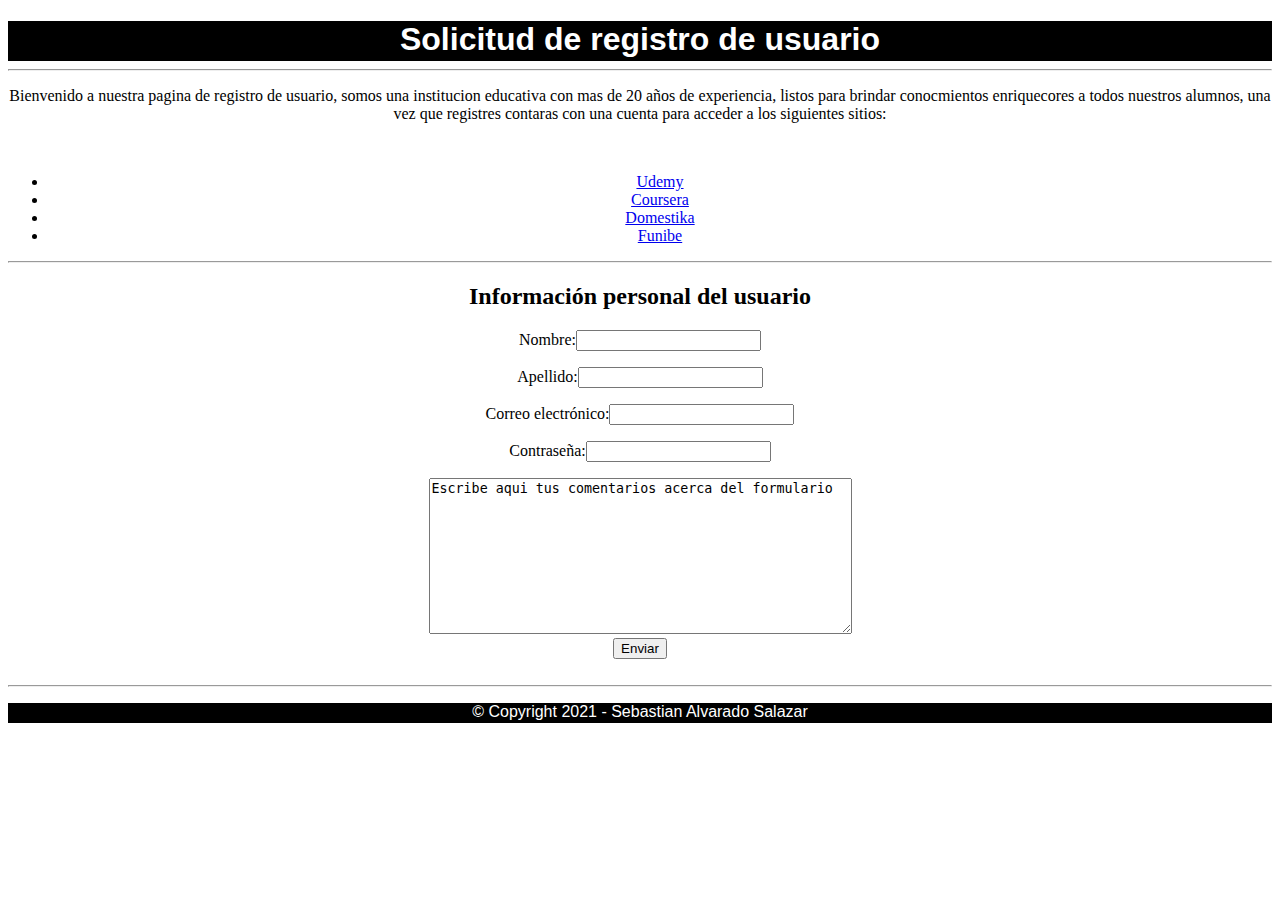
<file: index.html>
<!DOCTYPE html>
<html>
<head>
	<title>Tarea de programación web 2 - Ejemplo de formulario</title>
	<link rel="stylesheet" href="style.css">
</head>
<body>
	<div id="header">
		<h1>Solicitud de registro de usuario</h1>
	</div>
	<hr>
	<div id="body">
		<p>Bienvenido a nuestra pagina de registro de usuario, somos una institucion educativa con mas de 20 años de experiencia, listos para brindar conocmientos enriquecores a todos nuestros alumnos, una vez que registres contaras con una cuenta para acceder a los siguientes sitios: </p><br>
		<ul>
			<li><a href="https://www.udemy.com/">Udemy</a></li>
			<li><a href="https://www.coursera.org/">Coursera</a></li>
			<li><a href="https://www.domestika.org/">Domestika</a></li>
			<li><a href="https://www.funiber.or.cr/">Funibe</a></li>
		</ul>
		<hr>
		<h2>Información personal del usuario</h2>
		<form action ="thanks.html" method="get" >
			<p>Nombre:<input type="text" name="nombre"></p>
	 		<p>Apellido:<input asdtype="text" name="apellido"></p>
		    <p>Correo electrónico:<input type="email" name="email"></p>
		    <p>Contraseña:<input type="password" name="contrasena"></p>
		   	<textarea rows="10" cols="50" name = "comentarios">Escribe aqui tus comentarios acerca del formulario</textarea><br>
		   	<button type="submit">Enviar</button>
		</form>
		<br>	
	</div>
	<hr>
	<div id = "footer">
		<p>© Copyright 2021 - Sebastian Alvarado Salazar</p>
	</div>
</body>
</html>
</file>
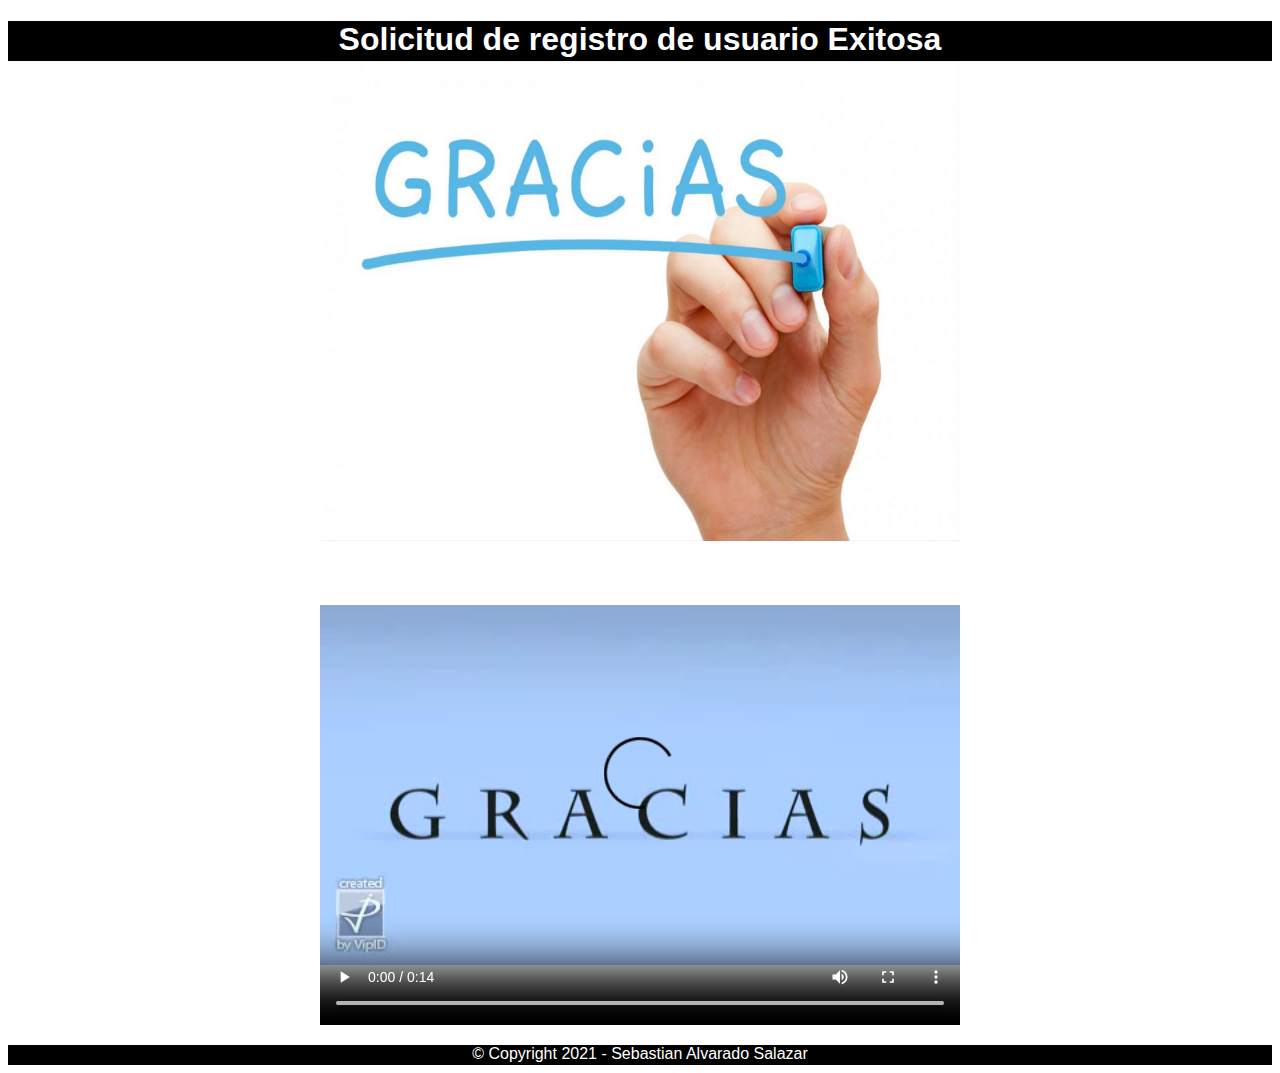
<file: thanks.html>
<!DOCTYPE html>
<html>
<head>
	<title></title>
	<link rel="stylesheet" href="style.css">
</head>
<body>
	<div id="header">
		<h1>Solicitud de registro de usuario Exitosa</h1>
	</div>
	<div id="body">
		<img width="640" height="480" src="media/gracias.jpeg">
		<br>
		<video width="640" height="480" src="media/gracias.mp4" controls></video>
	</div>
	<div id = "footer">
		<p>© Copyright 2021 - Sebastian Alvarado Salazar</p>

	</div>
</body>
</html>
</file>
<file: style.css>
#header{
	background-color: black;
	font-family: "Arial";
	color: white;
	height: 40px;
	font-size: 30;
	text-align: center;
}

#footer{
	background-color: black;
	font-family: "Arial";
	color: white;
	height: 20px;
	font-size: 10;
	text-align: center;
}

#body{
	text-align: center;
}
</file>
